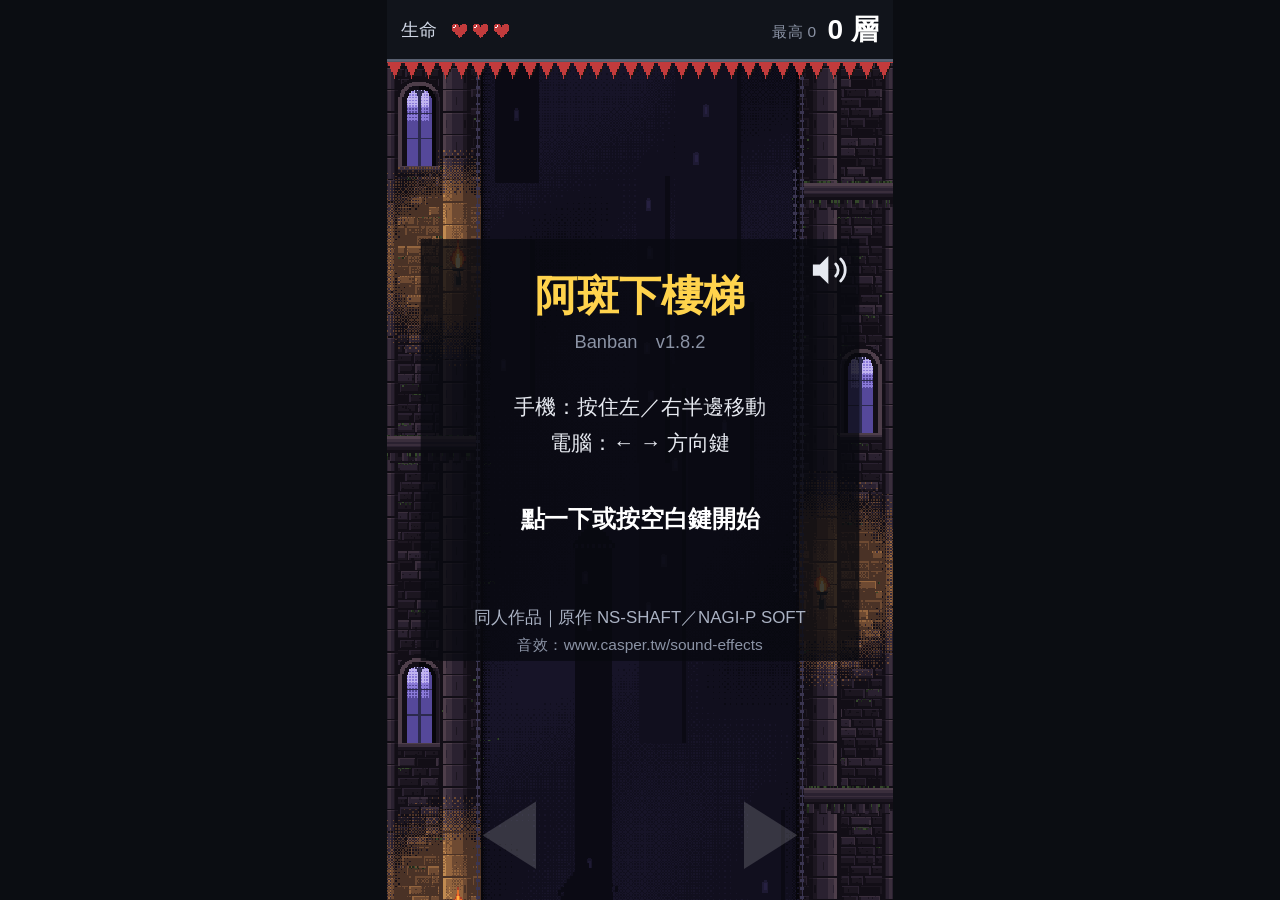
<file: src/index.html>
<!DOCTYPE html>
<html lang="zh-Hant">
<head>
<meta charset="utf-8">
<meta name="viewport" content="width=device-width, initial-scale=1, maximum-scale=1, user-scalable=no, viewport-fit=cover">
<meta name="apple-mobile-web-app-capable" content="yes">
<title>阿斑下樓梯 Banban（同人作品）</title>
<link rel="stylesheet" href="style.css">
</head>
<body>
<canvas id="game" aria-label="阿斑下樓梯 Banban：同人作品，原作 NS-SHAFT／NAGI-P SOFT"></canvas>
<script src="game.js"></script>
</body>
</html>
</file>
<file: src/style.css>
html, body { margin: 0; height: 100%; background: #0b0d12; overflow: hidden; }
body {
  display: flex; align-items: center; justify-content: center;
  touch-action: none; -webkit-user-select: none; user-select: none;
  -webkit-touch-callout: none; -webkit-tap-highlight-color: transparent;
  overscroll-behavior: none;
}
canvas { display: block; touch-action: none; }
</file>
